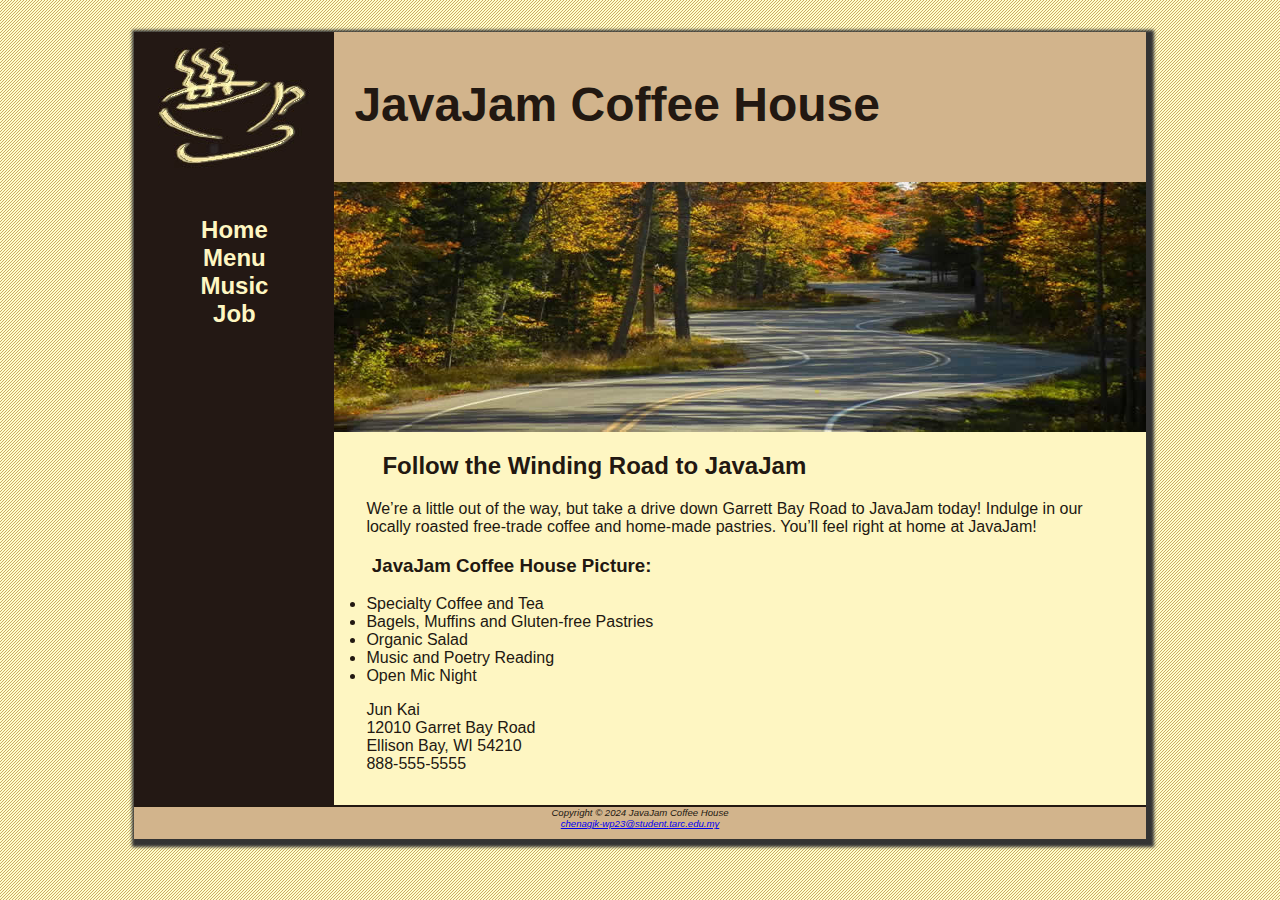
<file: index.html>
<!DOCTYPE html>
<html>
    <head>
        <meta charset="utf-8">
        <title>Javajam Coffee House</title>
        <link rel="stylesheet" href="javajam.css">
    </head>
    <body>
        <div id="wrapper">
        <header>
            <h1>JavaJam Coffee House</h1>
        </header>
        <nav>
            <ul>
                <li><a href="index.html">Home</a></li>
                <li><a href="menu.html">Menu</a></li>
                <li><a href="music.html">Music</a></li>
                <li><a href="job.html">Job</a></li>
            </ul>
        </nav>
        <main>
            <div id="heroroad"></div>
            <h2>Follow the Winding Road to JavaJam</h2>
            <p>We&rsquo;re a little out of the way, but take a drive down Garrett Bay Road to JavaJam
                today! Indulge in our locally roasted free-trade coffee and home-made pastries.
                You&rsquo;ll feel right at home at JavaJam!</p>
            <h3>JavaJam Coffee House Picture:</h3>
            <ul>
                <li>Specialty Coffee and Tea</li>
                <li>Bagels, Muffins and Gluten-free Pastries</li>
                <li>Organic Salad</li>
                <li>Music and Poetry Reading</li>
                <li>Open Mic Night</li>
            </ul>
            <div>
                Jun Kai<br>
                12010 Garret Bay Road<br>
                Ellison Bay, WI 54210<br>
                888-555-5555
            </div>
        </main>
        <footer>
                    Copyright &copy; 2024 JavaJam Coffee House<br>
                    <a href="mailto:cheangjk-wp23@student.tarc.edu.my">chenagjk-wp23@student.tarc.edu.my</a>
        </footer>
    </div>
    </body>
</html>
</file>
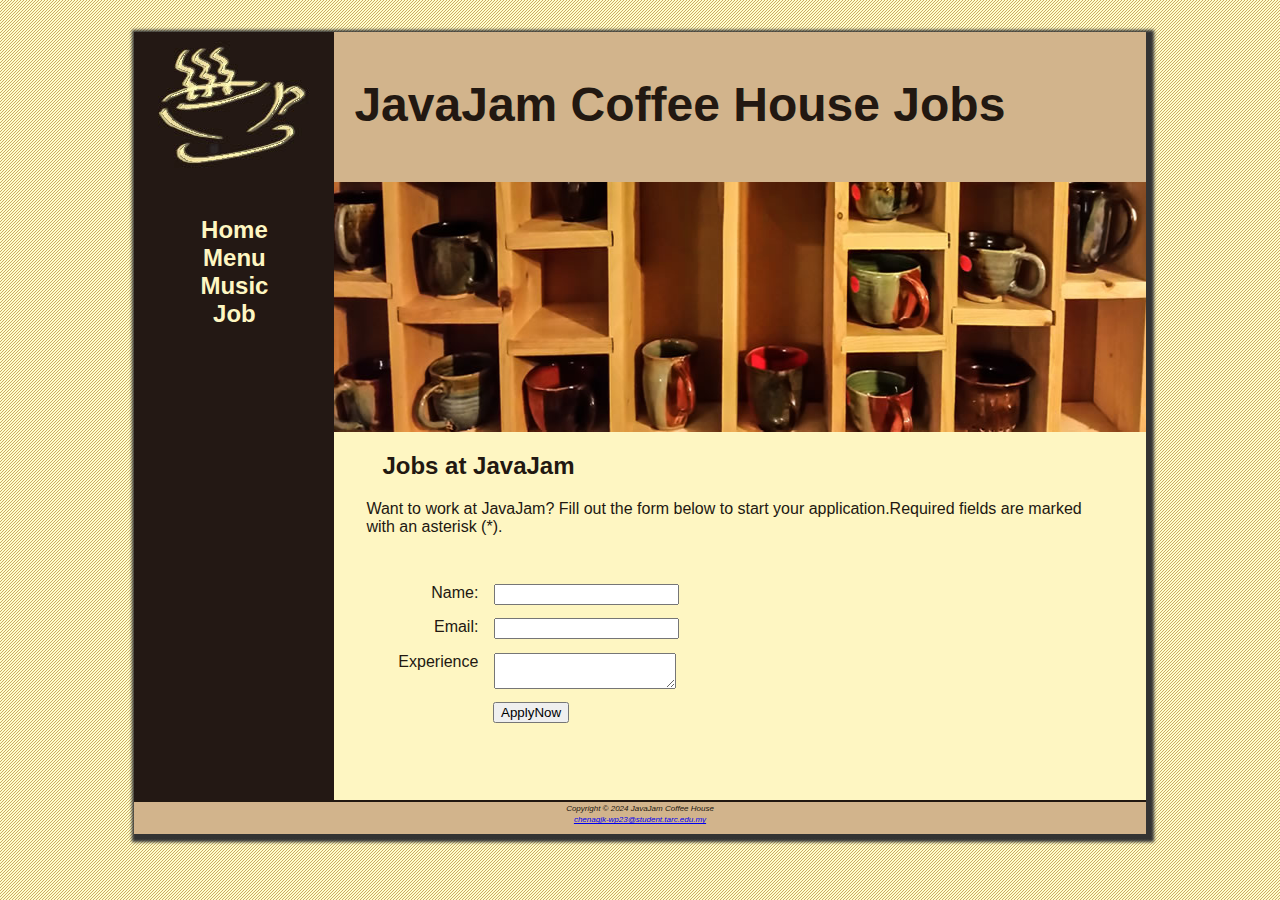
<file: job.html>
<!DOCTYPE html>
<html>
    <head>
        <meta charset="utf-8">
        <title>Javajam Coffee House Jobs</title>
        <link rel="stylesheet" href="javajam.css">
    </head>
    <body>
        <div id="wrapper">
        <header>
            <h1>JavaJam Coffee House Jobs</h1>
        </header>
        <nav>
            <ul>
                <li><a href="index.html">Home</a></li>
                <li><a href="menu.html">Menu</a></li>
                <li><a href="music.html">Music</a></li>
                <li><a href="job.html">Job</a></li>
            </ul>
        </nav>
        <main>
            <div id="heromugs"></div>
            <h2>Jobs at JavaJam</h2>
            <p>Want to work at JavaJam? Fill out the form below to start your application.Required
                fields are marked with an asterisk (*).</p>

            <form method="POST" action="https://webdevbasics.net/scripts/javajam8.php">
                <label for="myName">Name:</label>
                <input type="text" id="myName" name="myName" required="required">

                <label for="myEmail">Email:</label>
                <input type="email" id="myEmail" name="myEmail" required="required">

                <label for="myExperience">Experience</label>
                <textarea id="myExperience" name="myExperience" rows="2" cols="20"></textarea>

                <input type="submit" id="mySubmit" value="ApplyNow">

            </form>

        </main>
        <footer>
            <small>
                <i>
                    Copyright &copy; 2024 JavaJam Coffee House<br>
                    <a href="mailto:cheangjk-wp23@student.tarc.edu.my">chenagjk-wp23@student.tarc.edu.my</a>
                </i>
            </small>
        </footer>
        </div>
    </body>
</html>
</file>
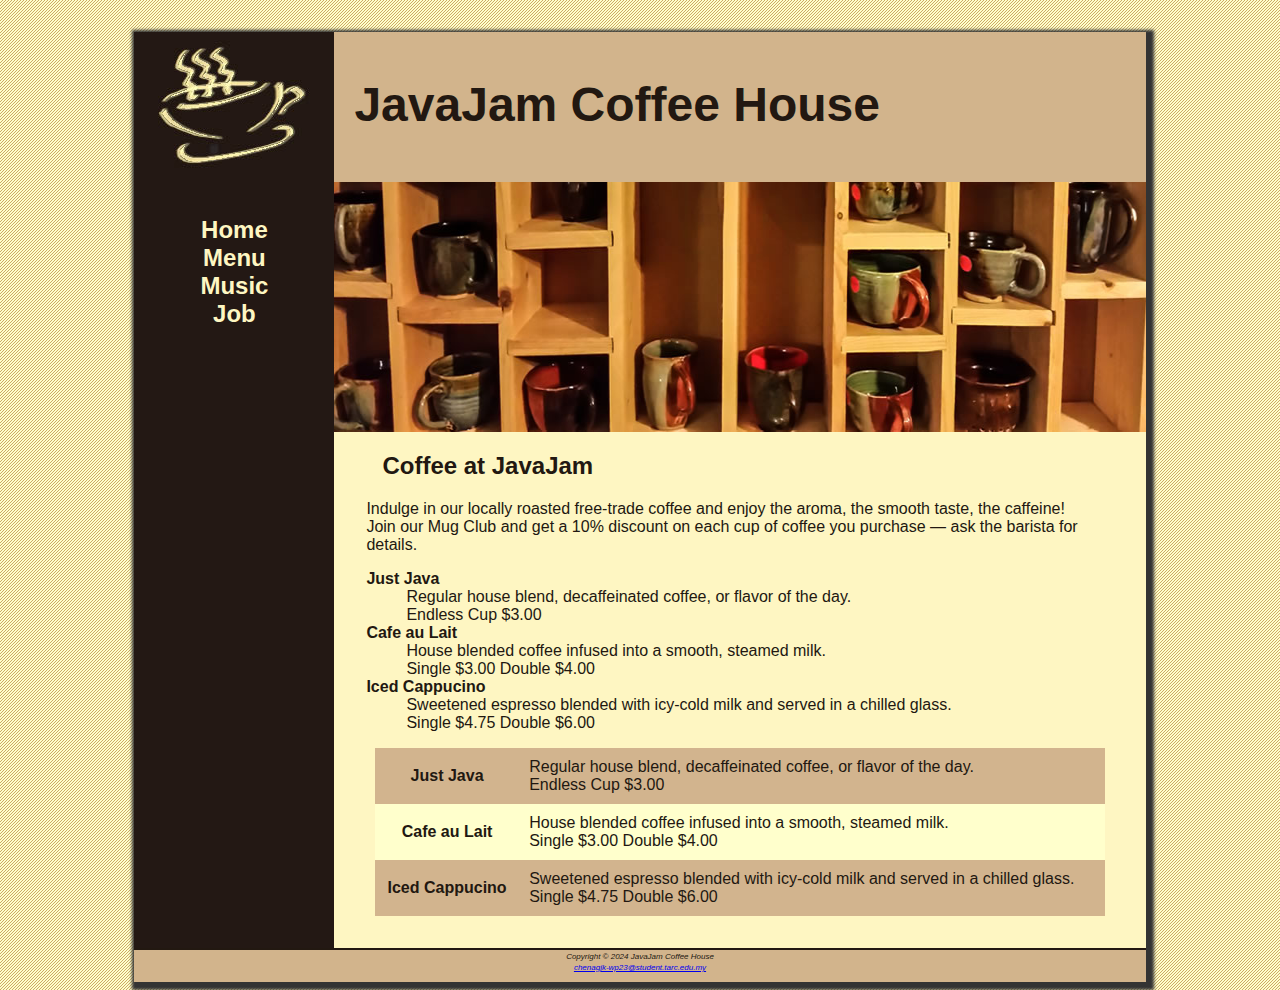
<file: menu.html>
<!DOCTYPE html>
<html>
    <head>
        <meta charset="utf-8">
        <title>Javajam Coffee House Menu</title>
        <link rel="stylesheet" href="javajam.css">
    </head>
    <body>
        <div id="wrapper">
        <header>
            <h1>JavaJam Coffee House</h1>
        </header>
        <nav>
            <ul>
                <li><a href="index.html">Home</a></li>
                <li><a href="menu.html">Menu</a></li>
                <li><a href="music.html">Music</a></li>
                <li><a href="job.html">Job</a></li>
            </ul>
        </nav>
        <main>
            <div id="heromugs"></div>
            <h2>Coffee at JavaJam</h2>
            <p>Indulge in our locally roasted free-trade coffee and enjoy the aroma, the smooth
                taste, the caffeine! Join our Mug Club and get a 10% discount on each cup of
                coffee you purchase &mdash; ask the barista for details.</p>
            <dl>
                <dt><strong>Just Java</strong></dt>
                    <dd>Regular house blend, decaffeinated coffee, or flavor of the day.</dd>
                    <dd>Endless Cup $3.00</dd>
                <dt><strong>Cafe au Lait</strong></dt>
                <dd>House blended coffee infused into a smooth, steamed milk.</dd>
                <dd>Single $3.00 Double $4.00</dd>
                <dt><strong>Iced Cappucino</strong></dt>
                <dd>Sweetened espresso blended with icy-cold milk and served in a chilled glass.</dd>
                <dd>Single $4.75 Double $6.00</dd>
            </dl>
            <table>
                <tr>
                    <th>
                       Just Java 
                    </th>
                    <td>
                        Regular house blend, decaffeinated coffee, or flavor of the day.<br>
                        Endless Cup $3.00
                    </td>
                </tr>
                <tr>
                    <th>
                        Cafe au Lait
                    </th>
                    <td>House blended coffee infused into a smooth, steamed milk.<br>
                        Single $3.00 Double $4.00
                    </td>
                </tr>
                <tr>
                    <th>
                        Iced Cappucino
                    </th>
                    <td>
                        Sweetened espresso blended with icy-cold milk and served in a chilled glass.<br>
                        Single $4.75 Double $6.00
                    </td>
                </tr>
            </table>
        </main>
        <footer>
            <small>
                <i>
                    Copyright &copy; 2024 JavaJam Coffee House<br>
                    <a href="mailto:cheangjk-wp23@student.tarc.edu.my">chenagjk-wp23@student.tarc.edu.my</a>
                </i>
            </small>
        </footer>
        </div>
    </body>
</html>
</file>
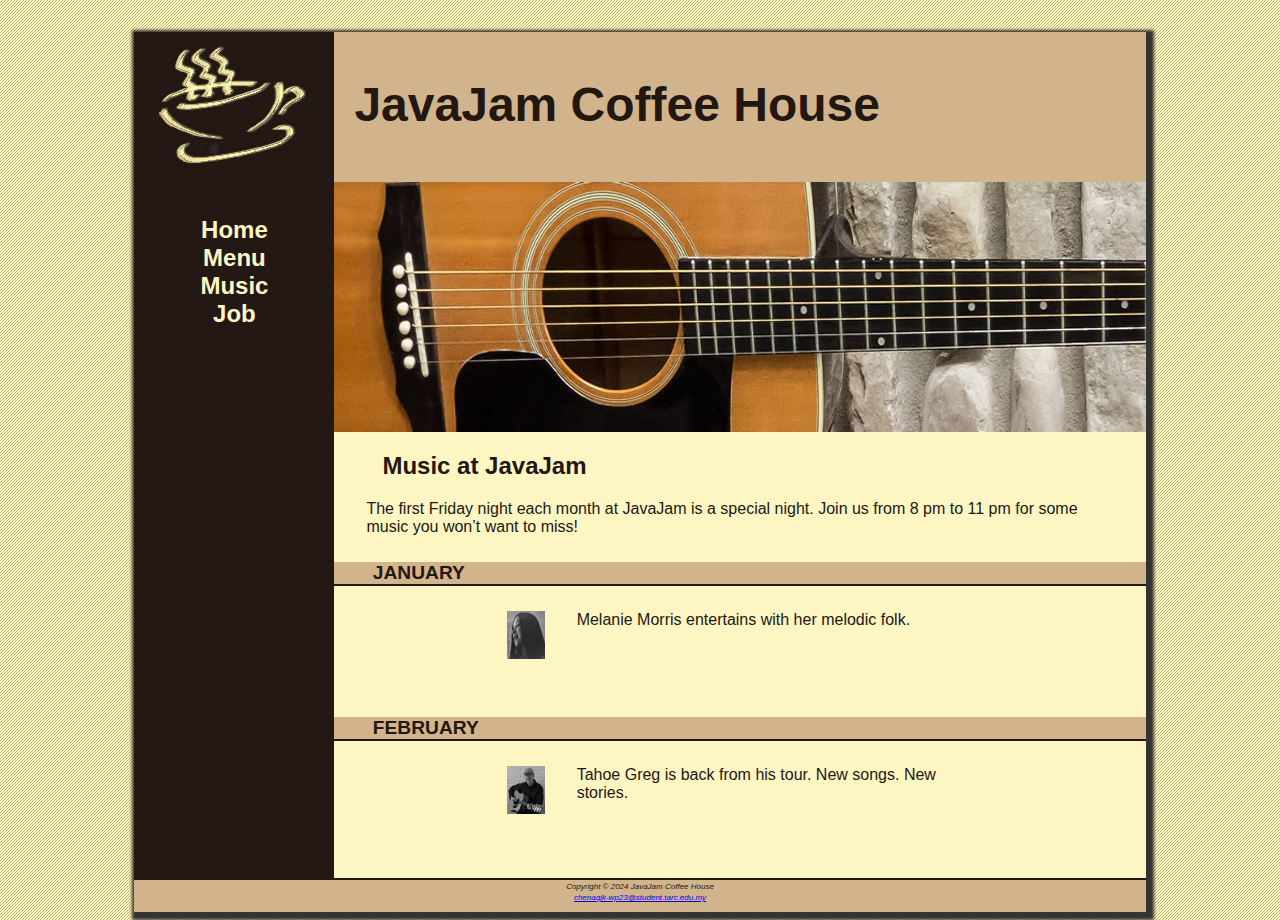
<file: music.html>
<!DOCTYPE html>
<html>
    <head>
        <meta charset="utf-8">
        <title>Javajam Coffee House Music</title>
        <link rel="stylesheet" href="javajam.css">
    </head>
    <body>
        <div id="wrapper">
        <header>
            <h1>JavaJam Coffee House</h1>
        </header>
        <nav>
            <ul>
                <li><a href="index.html">Home</a></li>
                <li><a href="menu.html">Menu</a></li>
                <li><a href="music.html">Music</a></li>
                <li><a href="job.html">Job</a></li>
            </ul>
        </nav>
        <main>
            <div id="heroguitar"></div>
            <h2>Music at JavaJam</h2>
            <p>The first Friday night each month at JavaJam is a special night. Join us from 8
                pm to 11 pm for some music you won&rsquo;t want to miss!</p>

            <h4>January</h4>
            <div class="details">
                <a href="images/melanie.jpg">
                    <img class="floatleft" src="images/melaniethumb.jpg" alt="Melanie Morris" height="80" width="80">
                </a>
                Melanie Morris entertains with her melodic folk.
            </div>

            <h4>February</h4>
            <div class="details">
                <a href="images/gregthumb.jpg">
                    <img class="floatleft" src="images/greg.jpg" alt="Tahoe Greg" height="80" width="80">
                </a>
                Tahoe Greg is back from his tour. New songs. New stories.
                
            </div>
        </main>
        <footer>
            <small>
                <i>
                    Copyright &copy; 2024 JavaJam Coffee House<br>
                    <a href="mailto:cheangjk-wp23@student.tarc.edu.my">chenagjk-wp23@student.tarc.edu.my</a>
                </i>
            </small>
        </footer>
        </div>
    </body>
</html>
</file>
<file: javajam.css>
*{
    box-sizing: border-box;
}

#heroroad{
    background-image: url(images/heroroad.jpg);
    background-size: 100% 100%;
    height: 250px;
}

#heromugs{
    background-image:url(images/heromugs.jpg);
    background-size: 100% 100%;
    height: 250px;
}

#heroguitar{
    background-image: url(images/heroguitar.jpg);
    background-size: 100% 100%;
    height: 250px;
}

body {
    background-color: #fcebb6;
    color: #221811;
    font-family: Verdana, Arial, sans-serif;
    background-image: url("images/background.gif");
}

header{
    background-color: #D2B48C;
    /*text-align: center;*/
    background-image: url("images/javajamlogo.jpg");
    height: 150px;
    background-repeat: no-repeat;
    display: block;
}

h1{
    /*line-height: 200%;*/
    padding-top: 45px;
    padding-left: 220px;
    font-size: 3em;
}

nav{
    text-align: center;
    font-weight: bold;
    font-size: 1.5em;
    padding-top: 10px;
    float: left;
    width: 200px;
    display: block;
}

nav a{
    text-decoration: none;
}

nav a:link{
    color: #FEF6C2;
}

nav a:visited{
    color:#D2B48C;
}

nav a:hover{
    color:#cc9933;
}

nav ul{
    list-style-type: none;
    padding-left: 0;
}

footer{
    background-color: #D2B48C;
    font-size: .60em;
    font-style: italic;
    text-align: center;
    padding-bottom: 10px;
    border-top: 2px solid #221811;
    display: block;
}

#wrapper {
    width:80%;
    margin-left: auto;
    margin-right: auto;
    background-color: #231814;
    min-width: 900px;
    max-width: 1280px;
    box-shadow: 3px 3px 3px 5px #333;
}

h4{
    background-color: #D2B48C;
    font-size: 1.2em;
    padding-left: .5em;
    padding-bottom: 0;
    text-transform: uppercase;
    border-bottom: 2px solid #231814;
    clear:left;/*clear property if often use to terminate or clear a float*/
}

main{
    padding-right: 0;
    padding-left: 0;
    padding-bottom: 2em;
    padding-top: 0;
    margin-left: 200px;
    background-color:#FEF6C2;
    display: block;
}

main h2, main h3, main h4, main p, main div, main ul, main dl{
    padding-right: 3em;
    padding-left: 2em;
}

.details{
    padding-left: 20%;
    padding-right: 20%;
    overflow: auto;/*to configure how the content should display if it is too large for the area allocated*/
}

img{
    padding-left: 10px;
    padding-right: 10px;
}

.floatleft{
    float: left;
    padding-right: 2em;
    padding-bottom: 2em;
}

table{
    margin-left: auto;
    margin-right: auto;
    width: 90%;
    background-color: #ffffcc;
    border-spacing: 0;
}

td, th{
    padding: 10px 10px 10px 10px;
}

tr:nth-of-type(odd){
    background-color: #d2b48e;
}/* apply to the "nth" element of 
the specific type.Value: a number,odd or even*/

form{
    padding: 2em;
}

label{
    float: left;
    text-align: right;
    display: block;
    width: 8em;
    padding-right: 1em;
}

input, textarea{
    display: block;
    margin-bottom: 1em;
}

#mySubmit{
    margin-left: 9.5em;
}

#herojobs{
    background-image: url(images/herojobs.jpg);
    background-size: 100% 100%;
    height: 250px;
}
</file>
